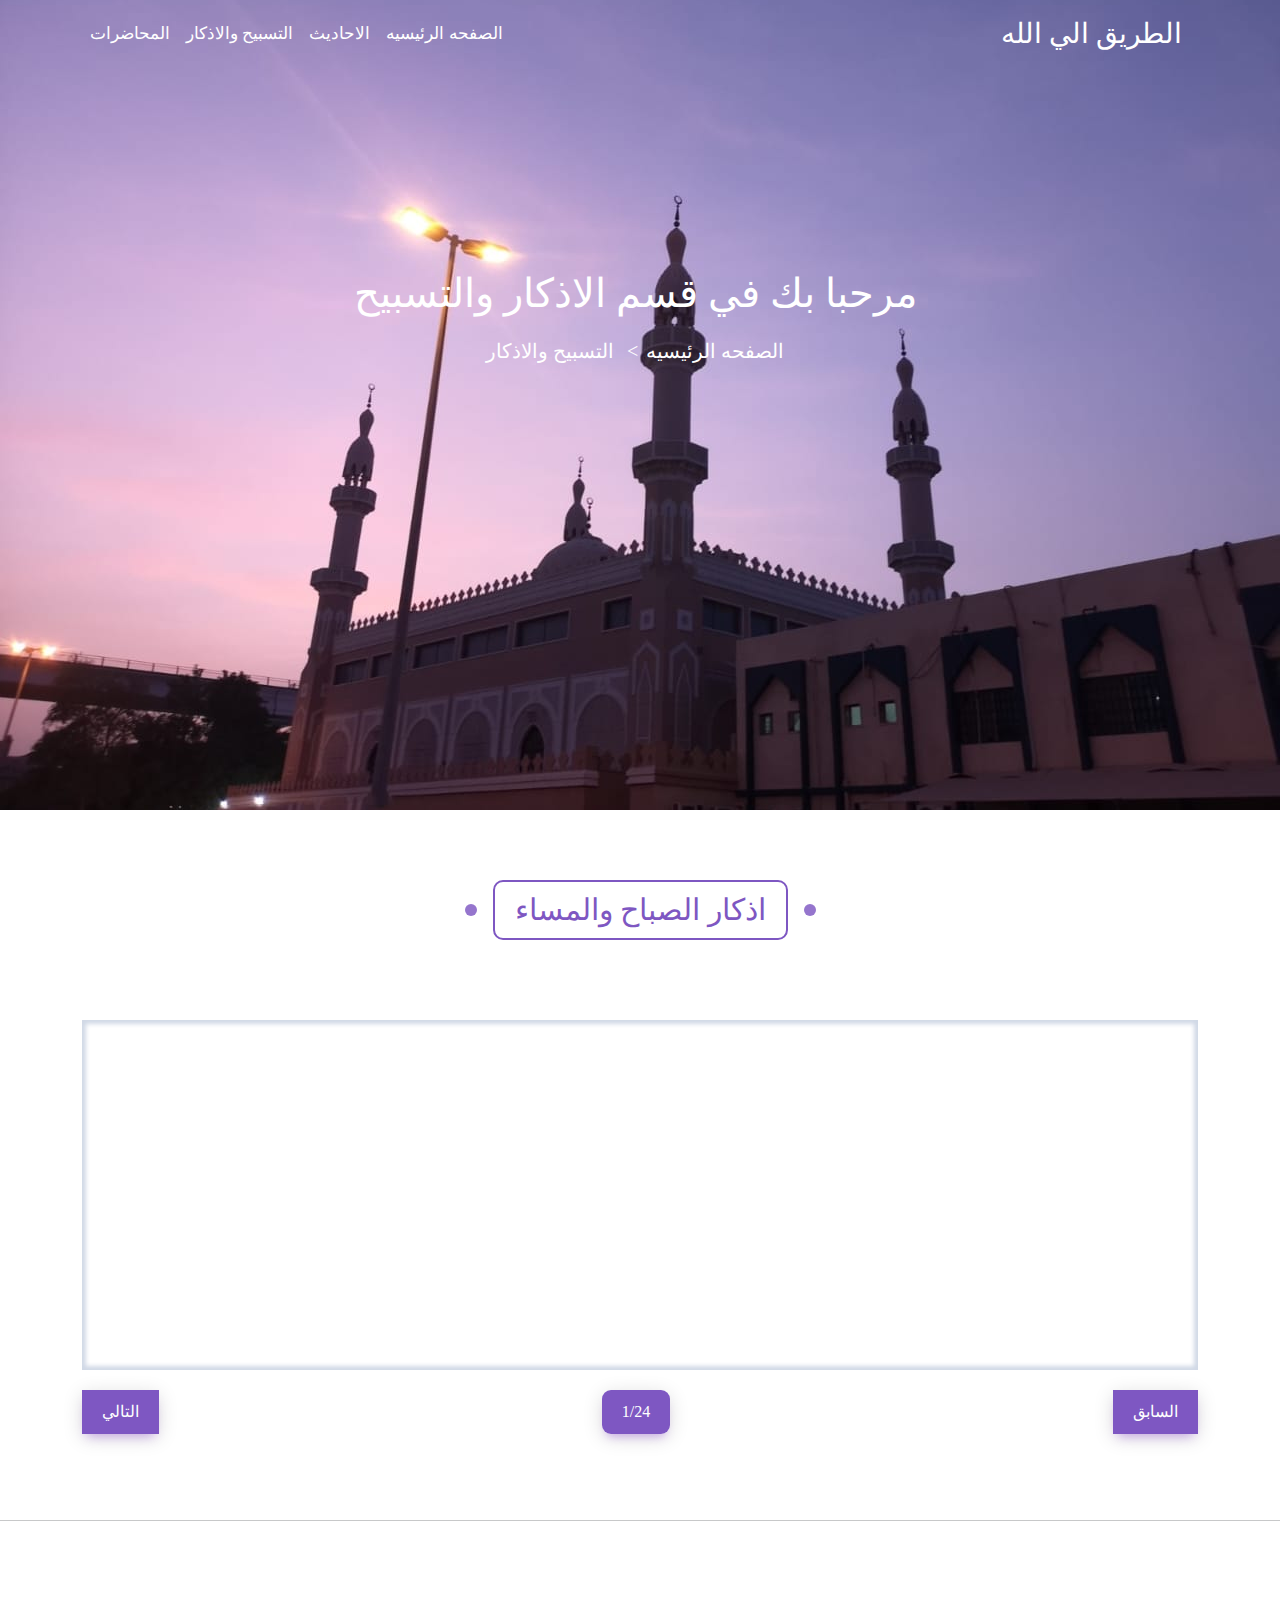
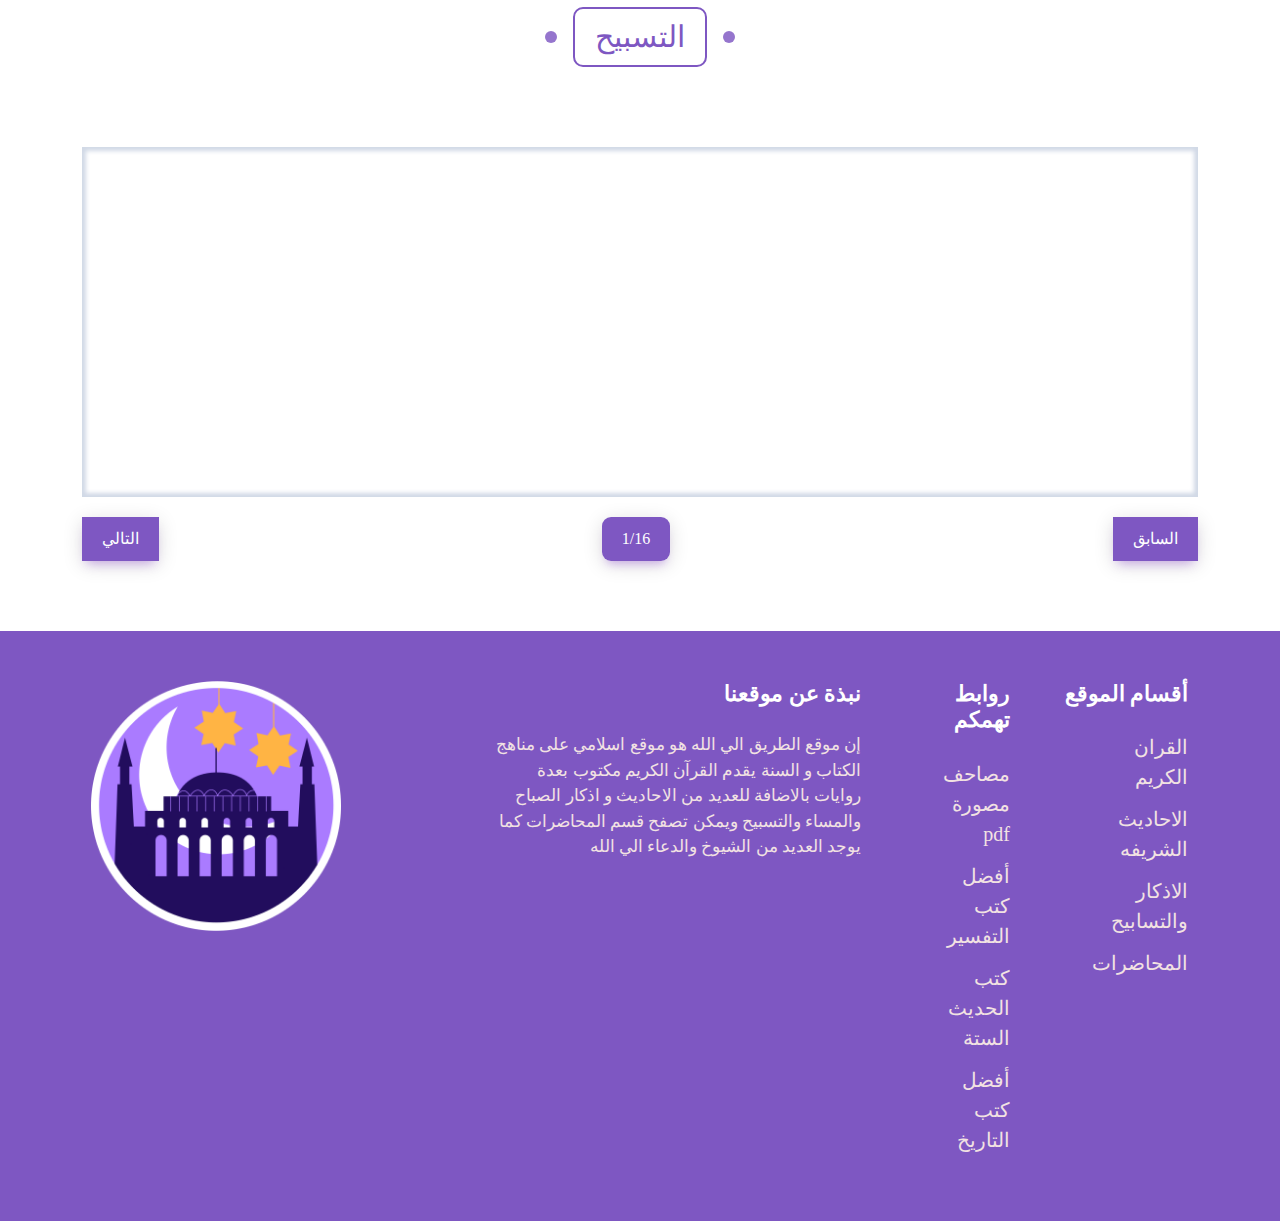
<file: Azkar/azkarindex.html>
<!DOCTYPE html>
<html lang="en">
  <head>
    <meta charset="UTF-8" />
    <meta http-equiv="X-UA-Compatible" content="IE=edge" />
    <meta name="viewport" content="width=device-width, initial-scale=1.0" />
    <title>الطريق الي الله</title>
    <link rel="stylesheet" href="css/bootstrap.min.css" />
    <link rel="stylesheet" href="css/all.min.css" />
    <link
      rel="stylesheet"
      href="https://cdnjs.cloudflare.com/ajax/libs/font-awesome/5.15.2/css/all.min.css"
    />
    <link
      rel="stylesheet"
      type="text/css"
      href="https://www.fontstatic.com/f=cairo-bold"
    />
    <link
      rel="stylesheet"
      type="text/css"
      href="https://www.fontstatic.com/f=thuluth-decorated"
    />
    <link
      rel="stylesheet"
      href="https://cdnjs.cloudflare.com/ajax/libs/animate.css/4.1.1/animate.min.css"
    />
    <link rel="stylesheet" href="./fonts/all.min.css" />
    <link rel="stylesheet" href="Azkarstyle.css" />
  </head>
  <body>
    <!-- Main Section -->
    <header class="header">
      <nav
        class="navbar navbar-expand-lg animate__animated animate__zoomIn animate__slow"
      >
        <div class="container">
          <a class="navbar-brand fs-3" href="#">الطريق الي الله</a>
          <button
            class="navbar-toggler"
            type="button"
            data-bs-toggle="collapse"
            data-bs-target="#navbarSupportedContent"
            aria-controls="navbarSupportedContent"
            aria-expanded="false"
            aria-label="Toggle navigation"
          >
            <i class="fa-solid fa-bars"></i>
          </button>
          <div class="collapse navbar-collapse" id="navbarSupportedContent">
            <ul class="navbar-nav me-auto mb-2 mb-lg-0">
              <li class="nav-item">
                <a
                  class="nav-link active"
                  aria-current="page"
                  href="../index.html"
                  >الصفحه الرئيسيه
                </a>
              </li>
              <li class="nav-item">
                <a
                  class="nav-link active"
                  aria-current="page"
                  href="../hadith/hadith.html"
                  >الاحاديث
                </a>
              </li>
              <li class="nav-item">
                <a
                  class="nav-link active"
                  aria-current="page"
                  href="azkarindex.html"
                  >التسبيح والاذكار</a
                >
              </li>
              <li class="nav-item">
                <a
                  class="nav-link active"
                  aria-current="page"
                  href="../lecture/lecture.html"
                  >المحاضرات</a
                >
              </li>
            </ul>
          </div>
        </div>
      </nav>
    </header>
    <section class="main">
      <div class="container">
        <div class="title animate__animated animate__zoomIn">
          <h2>مرحبا بك في قسم الاذكار والتسبيح</h2>
          <div class="perant-links">
            <a class="a-title-1" href="../index.html">الصفحه الرئيسيه</a>
            <a class="a-title-2" href="hadith.html">التسبيح والاذكار</a>
          </div>
        </div>
      </div>
    </section>
    <section
      class="taspeh animate__animated animate__fadeInUp animate__delay-1s"
    >
      <h3 class="heading-two">اذكار الصباح والمساء</h3>
      <div class="container">
        <div class="taspehContainer" style="font-size: 20px">
          <div class="div2"></div>
        </div>
        <div class="buttons1">
          <div class="prev1">السابق</div>
          <div class="number1">1/24</div>
          <div class="next1">التالي</div>
        </div>
      </div>
    </section>
    <hr />
    <section class="zekr animate__animated animate__fadeInUp animate__delay-3s">
      <h3 class="heading-two">التسبيح</h3>
      <div class="container">
        <div class="zekrContainer" style="font-size: 20px">
          <div class="div2"></div>
        </div>
        <div class="buttons">
          <div class="prev">السابق</div>
          <div class="number">1/16</div>
          <div class="next">التالي</div>
        </div>
      </div>
    </section>

    <footer>
      <div class="container">
        <div class="Upper-footer">
          <div class="content">
            <h4>أقسام الموقع</h4>
            <ul>
              <li><a href="../index.html">القران الكريم</a></li>
              <li><a href="../hadith/hadith.html">الاحاديث الشريفه</a></li>
              <li><a href="../Azkar/azkarindex.html">الاذكار والتسابيح</a></li>
              <li><a href="../lecture/lecture.html">المحاضرات</a></li>
            </ul>
          </div>
          <div class="content">
            <h4>روابط تهمكم</h4>
            <ul>
              <li>
                <a
                  href="https://books-library.website/c-ALMSAHF-ALSHRIFH_20-download"
                  >مصاحف مصورة pdf</a
                >
              </li>
              <li>
                <a href="https://surahquran.com/pdf-tafseer-books.html"
                  >أفضل كتب التفسير</a
                >
              </li>
              <li>
                <a href="https://surahquran.com/pdf-hadith-books.html"
                  >كتب الحديث الستة</a
                >
              </li>
              <li>
                <a href="https://www.almrsal.com/post/419182"
                  >أفضل كتب التاريخ</a
                >
              </li>
            </ul>
          </div>
          <div class="content">
            <h4>نبذة عن موقعنا</h4>
            <p class="p-contect">
              إن موقع الطريق الي الله هو موقع اسلامي على مناهج الكتاب و السنة
              يقدم القرآن الكريم مكتوب بعدة روايات بالاضافة للعديد من الاحاديث و
              اذكار الصباح والمساء والتسبيح ويمكن تصفح قسم المحاضرات كما يوجد
              العديد من الشيوخ والدعاء الي الله
            </p>
          </div>
          <div class="content">
            <img class="mosque-img" src="images/mosque.png" alt="" />
          </div>
        </div>
        <div class="lower-footer"></div>
      </div>
    </footer>
    <!-- Js File-->
    <script src="./js/bootstrap.bundle.min.js"></script>
    <script src="./js/all.min.js"></script>
    <script src="./fonts/all.min.js"></script>
    <script src="./tasbeh.js"></script>
  </body>
</html>
</file>
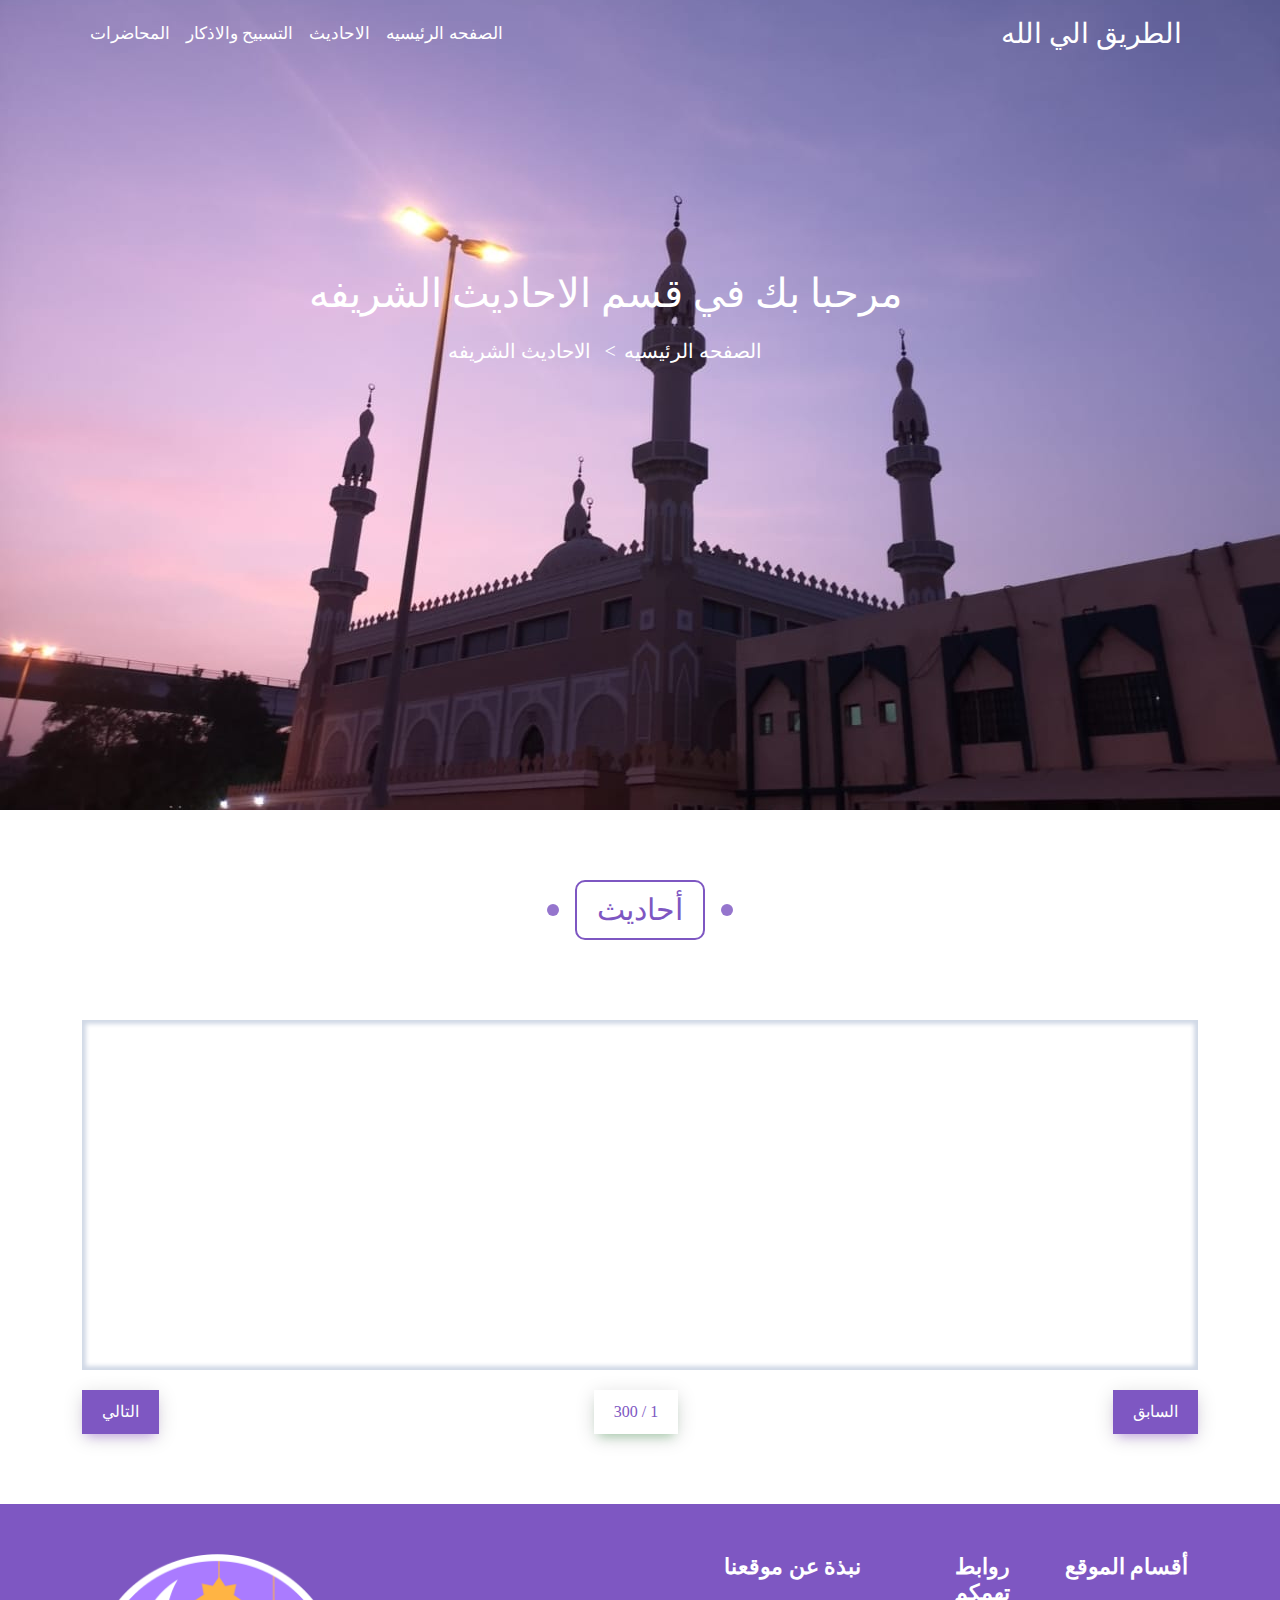
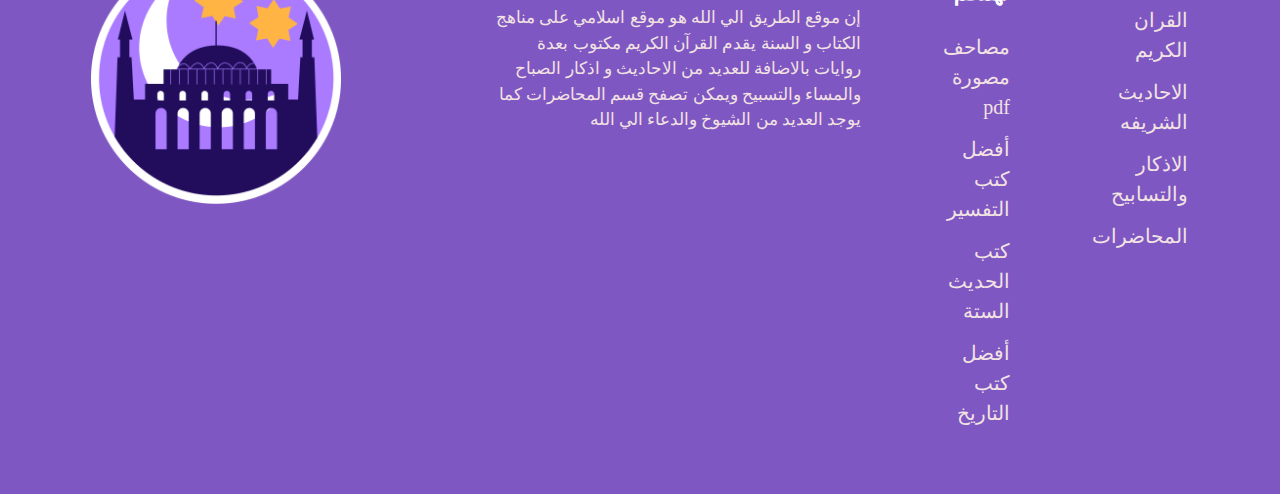
<file: hadith/hadith.html>
<!DOCTYPE html>
<html lang="en">
  <head>
    <meta charset="UTF-8" />
    <meta http-equiv="X-UA-Compatible" content="IE=edge" />
    <meta name="viewport" content="width=device-width, initial-scale=1.0" />
    <title>الطريق الي الله</title>
    <link rel="stylesheet" href="css/bootstrap.min.css" />
    <link rel="stylesheet" href="css/all.min.css" />
    <link
      rel="stylesheet"
      href="https://cdnjs.cloudflare.com/ajax/libs/font-awesome/5.15.2/css/all.min.css"
    />
    <link
      rel="stylesheet"
      type="text/css"
      href="https://www.fontstatic.com/f=cairo-bold"
    />
    <link
      rel="stylesheet"
      type="text/css"
      href="https://www.fontstatic.com/f=thuluth-decorated"
    />
    <link
      rel="stylesheet"
      href="https://cdnjs.cloudflare.com/ajax/libs/animate.css/4.1.1/animate.min.css"
    />
    <link rel="stylesheet" href="./fonts/all.min.css" />
    <link rel="stylesheet" href="stylehadith.css" />
  </head>
  <body>
    <!-- Main Section -->
    <header class="header">
      <nav
        class="navbar navbar-expand-lg animate__animated animate__zoomIn animate__slow"
      >
        <div class="container">
          <a class="navbar-brand fs-3" href="#">الطريق الي الله</a>
          <button
            class="navbar-toggler"
            type="button"
            data-bs-toggle="collapse"
            data-bs-target="#navbarSupportedContent"
            aria-controls="navbarSupportedContent"
            aria-expanded="false"
            aria-label="Toggle navigation"
          >
            <i class="fa-solid fa-bars"></i>
          </button>
          <div class="collapse navbar-collapse" id="navbarSupportedContent">
            <ul class="navbar-nav me-auto mb-2 mb-lg-0">
              <li class="nav-item">
                <a
                  class="nav-link active"
                  aria-current="page"
                  href="../index.html"
                  >الصفحه الرئيسيه
                </a>
              </li>
              <li class="nav-item">
                <a class="nav-link active" aria-current="page" href="#quran"
                  >الاحاديث</a
                >
              </li>
              <li class="nav-item">
                <a
                  class="nav-link active"
                  aria-current="page"
                  href="../Azkar/azkarindex.html"
                  >التسبيح والاذكار</a
                >
              </li>
              <li class="nav-item">
                <a
                  class="nav-link active"
                  aria-current="page"
                  href="../lecture/lecture.html"
                  >المحاضرات</a
                >
              </li>
            </ul>
          </div>
        </div>
      </nav>
    </header>
    <section class="main">
      <div class="container">
        <div class="title animate__animated animate__zoomIn">
          <h2>مرحبا بك في قسم الاحاديث الشريفه</h2>
          <div class="perant-links">
            <a class="a-title-1" href="../index.html">الصفحه الرئيسيه</a>
            <a class="a-title-2" href="hadith.html">الاحاديث الشريفه</a>
          </div>
        </div>
      </div>
    </section>
    <!-- hadeth section -->
    <section
      id="hadith"
      class="hadith animate__animated animate__fadeInUp animate__delay-2s"
    >
      <h3 class="heading-two">أحاديث</h3>
      <div class="container">
        <div class="hadithContainer"></div>
        <div class="buttons">
          <div class="prev">السابق</div>
          <div class="number">1 / 300</div>
          <div class="next">التالي</div>
        </div>
      </div>
    </section>
    <footer>
      <div class="container">
        <div class="Upper-footer">
          <div class="content">
            <h4>أقسام الموقع</h4>
            <ul>
              <li><a href="../index.html">القران الكريم</a></li>
              <li><a href="../hadith/hadith.html">الاحاديث الشريفه</a></li>
              <li><a href="../Azkar/azkarindex.html">الاذكار والتسابيح</a></li>
              <li><a href="../lecture/lecture.html">المحاضرات</a></li>
            </ul>
          </div>
          <div class="content">
            <h4>روابط تهمكم</h4>
            <ul>
              <li>
                <a
                  href="https://books-library.website/c-ALMSAHF-ALSHRIFH_20-download"
                  >مصاحف مصورة pdf</a
                >
              </li>
              <li>
                <a href="https://surahquran.com/pdf-tafseer-books.html"
                  >أفضل كتب التفسير</a
                >
              </li>
              <li>
                <a href="https://surahquran.com/pdf-hadith-books.html"
                  >كتب الحديث الستة</a
                >
              </li>
              <li>
                <a href="https://www.almrsal.com/post/419182"
                  >أفضل كتب التاريخ</a
                >
              </li>
            </ul>
          </div>
          <div class="content">
            <h4>نبذة عن موقعنا</h4>
            <p class="p-contect">
              إن موقع الطريق الي الله هو موقع اسلامي على مناهج الكتاب و السنة
              يقدم القرآن الكريم مكتوب بعدة روايات بالاضافة للعديد من الاحاديث و
              اذكار الصباح والمساء والتسبيح ويمكن تصفح قسم المحاضرات كما يوجد
              العديد من الشيوخ والدعاء الي الله
            </p>
          </div>
          <div class="content">
            <img class="mosque-img" src="images/mosque.png" alt="" />
          </div>
        </div>
        <div class="lower-footer"></div>
      </div>
    </footer>
    <!-- Js File-->
    <script src="./js/bootstrap.bundle.min.js"></script>
    <script src="./js/all.min.js"></script>
    <script src="./fonts/all.min.js"></script>
    <script src="hadith.js"></script>
  </body>
</html>
</file>
<file: Azkar/Azkarstyle.css>
* {
    padding: 0;
    margin: 0;
    box-sizing: border-box;
    outline: none;
}

body {
    direction: rtl;
    scroll-behavior: smooth;
}



section {
    padding: 70px 0;

}

section h3 {
    font-size: 30px;
    text-align: center;
    color: #7e57c2;
    margin-bottom: 50px;
    position: relative;
    font-family: 'cairo-bold';
}


section h3::after {
    width: 50px;
    bottom: -10px;
}

section h3::before {
    width: 100px;
    bottom: 0px;
}

.navbar-toggler {
    color: #fff !important;
}

/* navbar */


.dropdown-item {
    background-color: rgba(72, 71, 71, 0.2);
    color: #fff;
    direction: rtl !important;
    text-align: right;
}

.dropdown-menu {
    background-color: rgba(72, 71, 71, 0.2);
    color: #fff;
    direction: rtl !important;
}

.navbar {
    position: absolute;
    right: 0;
    left: 0;
    top: 0;
    font-family: 'cairo-bold';
}

.nav-link {
    color: white !important;
    font-size: 17px;


}

.nav-link:hover {
    border-bottom: 2px white solid;
}

.navbar-brand {
    color: white;
    font-family: 'thuluth-decorated';
}

.navbar-brand:hover {
    color: white;
}

@media (max-width:992px) {
    .navbar ul li {
        /* background-color: rgb(66, 59, 59, 0.2); */
        background-color: rgba(72, 71, 71, 0.2);

    }

    .dropdown-item {
        background-color: rgba(72, 71, 71, 0.2);
        color: #fff;
        direction: rtl !important;
    }

    .dropdown-menu {
        background-color: rgba(72, 71, 71, 0.2);
        color: #fff;
        direction: rtl !important;

    }

    .p-main {
        font-size: 50px !important;

    }

    .navbar ul li a {
        font-size: 20px !important;
    }

    .navbar {
        margin-top: 20px;
    }

    .surah-popup .ayat p {
        width: 100%;
    }

    .main .container {
        min-height: 80vh !important;
        width: 100%;
    }

    .main .title h2 {
        font-size: 25px !important;
    }

    .main .title {
        position: absolute;
        transform: translate(-10%) !important;
        color: #fff;
    }

}

/**-* Main Section ***/

.main {
    background: url(images/background\ home.jpeg) center center/cover no-repeat;
    padding: 0;
}

.main .container {
    min-height: 90vh;
}

.main .title {
    position: absolute;
    top: 30%;
    transform: translate(-50%);
    color: #fff;
    text-align: center;
}

.main .title h2 {
    font-size: 40px;
    font-family: 'cairo-bold';
    padding-bottom: 10px;
}



.a-title-1,
.a-title-2 {
    font-size: 20px;
    text-decoration: none;
    color: #fff;
    font-family: 'cairo-bold';
    margin-top: 20px;
}


.a-title-1::after {
    content: ">";
    width: 20px;
    margin: 0 8px;
}

.a-title-1:hover {
    color: #7e57c2;
}

.a-title-2:hover {
    color: #7e57c2;
}

.title .btn {
    border: 2px solid#fff;
    background: transparent;
    border-radius: 5px;
    font-size: 20px;
    font-weight: 400;
    color: inherit;
    display: flex;
    align-items: center;
    position: relative;
    transition: .5s all ease-in-out;
    padding: 5px 15px;
    font-family: 'cairo-bold';
}

.btn:hover {
    background-color: #fff;
    color: black;
}

.title .btn svg,
.title .btn i,
.title .btn .svg:not(:root).svg-inline--fa,
.title .btn .svg-inline--fa.fa-w-6 {
    font-size: 25px;
    margin-right: 20px;
}

.title .btn::after {
    content: "";
    position: absolute;
    right: 0;
    top: 0;
    width: 0;
    height: 100%;
    transition: .3s all ease-in-out;
    background-color: #fff;
    z-index: -1;
}

.title .btn:hover {
    color: #232323;
}

.title .btn:hover::after {
    width: 100%;
}


/* taspeh */

section h3 {
    font-size: 30px;
    text-align: center;
    color: #7e57c2;
    margin-bottom: 50px;
    position: relative;
    font-family: 'cairo-bold';
}


section h3::after {
    width: 50px;
    bottom: -10px;
}

section h3::before {
    width: 100px;
    bottom: 0px;
}

.heading-two {
    text-transform: uppercase;
    margin: 0 auto 80px;
    border: 2px solid #7e57c2;
    border-radius: 10px;
    padding: 10px 20px;
    font-size: 30px;
    width: fit-content;
    position: relative;
    z-index: 1;
    transition: 0.3s;
}

.heading-two::before,
.heading-two::after {
    content: "";
    width: 12px;
    height: 12px;
    background-color: #9575cd;
    position: absolute;
    border-radius: 50%;
    top: 50%;
    transform: translateY(-50%);
}

.heading-two::before {
    left: -30px;
}

.heading-two::after {
    right: -30px;
}

.heading-two:hover::before {
    z-index: -1;
    animation: left-move 0.5s linear forwards;
}

.heading-two:hover::after {
    z-index: -1;
    animation: right-move 0.5s linear forwards;
}

.heading-two:hover {
    color: white;
    border: 2px solid white;
    transition: .3s ease-in-out;
    background-color: #7e57c2;
}

.taspehContainer {
    min-height: 350px;
    position: relative;
    box-shadow: 4px 4px 4px 0 #d1d9e6 inset,
        -4px -4px 4px 0px #d1d9e6 inset;
    color: #232323;
    text-align: center;
    display: flex;
    align-items: center;
    justify-content: center;
    padding: 50px 20px;
    font-family: 'Changa', sans-serif;
}

.taspeh .buttons1 {
    display: flex;
    justify-content: space-between;
    margin-top: 20px;
}

.taspeh .buttons1 div {
    background: linear-gradient(60deg, #7e57c2, #7e57c2);
    box-shadow: 0 4px 20px 0 rgba(0, 0, 0, .14), 0 7px 10px -5px rgba(162, 80, 239, 0.4);
    color: #fff;
    padding: 10px 20px;
    cursor: pointer;
    font-family: 'cairo-bold';
}

.taspeh .buttons1 .prev1:hover {
    color: white !important;
    background-color: #7e57c2;
}


.btn2 {
    direction: rtl;
}

.taspeh .buttons1 .number1 {
    color: white;
    background-color: transparent;
    border-radius: 9px;
}


/* azkar */
.zekrContainer {
    min-height: 350px;
    position: relative;
    box-shadow: 4px 4px 4px 0 #d1d9e6 inset,
        -4px -4px 4px 0px #d1d9e6 inset;
    color: rgb(27, 23, 19);
    display: flex;
    text-align: center;
    align-items: center;
    justify-content: center;
    padding: 50px 20px;
    margin-top: 50px;
    cursor: pointer;
}

.zekr .buttons {
    display: flex;
    justify-content: space-between;
    margin-top: 20px;
}

.zekr .buttons div {
    background: linear-gradient(60deg, #7e57c2, #7e57c2);
    box-shadow: 0 4px 20px 0 rgba(0, 0, 0, .14), 0 7px 10px -5px rgba(162, 80, 239, 0.4);
    color: #fff;
    padding: 10px 20px;
    cursor: pointer;
    font-family: 'cairo-bold';
}


.btn2 {
    direction: rtl;
}

.zekr .buttons .number {
    color: white;
    background-color: transparent;
    border: 1px rgb #7e57c2 solid;
    border-radius: 9px;
}

/* footer */

footer {
    background-color: #7e57c2;
}

.Upper-footer {
    display: flex;
    justify-content: right;
    gap: 50px;
    font-family: 'cairo-bold';
    color: #fff;
    padding: 50px 10px;

}

.Upper-footer h4 {
    color: #fff;
    margin-bottom: 25px;
    font-weight: 600;
    font-size: 22px;
}



.content ul li {
    list-style: none;
    margin: 12px 0;
    font-size: 20px;
    color: rgb(242, 226, 226);

}

.content ul li a {
    text-decoration: none;
    list-style: none;
    margin: 12px 0;
    font-size: 20px;
    color: rgb(242, 226, 226);
}

.content ul li a:hover {
    color: #fff;
    cursor: pointer;
}

.p-contect {
    width: 370px;
    font-size: 17px;
    color: rgb(242, 226, 226);
}

.mosque-img {
    width: 250px;
    margin-right: 100px;
}

@media (max-width:992px) {

    .Upper-footer {
        display: flex;
        flex-wrap: wrap-reverse;
    }

    .mosque-img {
        width: 250px;
        margin-right: 1px;
    }
}


/* responsive mobile */


@media (max-width:567px) {

    .navbar ul li a {
        font-size: 13px !important;
    }

    .navbar-brand {
        font-size: 20px !important;
    }

    .navbar-toggler {
        font-size: 20px !important;
        color: white !important;
    }

    .main .title h2 {
        font-size: 17px !important;
        padding-bottom: 5px;
    }

    .perant-links a {
        font-size: 13px !important;
    }

    .title {
        margin-top: 50px !important;
    }

    .heading-two {
        font-size: 17px;
    }

    .taspeh .buttons1 div {
        padding: 6px 12px;
        font-size: 14px;

    }

    .taspeh .buttons1 {
        width: 95% !important;
        margin: auto;
        margin-top: 20px;
    }

    .mosque-img {
        width: 150px;
    }

    .Upper-footer h4 {
        font-size: 20px !important;
    }

    .p-contect {
        font-size: 14px !important;
        width: 200px;
    }

    .content ul li a {
        font-size: 15px;
    }

    .main {
        width: 100% !important;
    }

    .zekr .buttons div {
        padding: 6px 12px;
        font-size: 14px;
    }


}

/* responsive tablet */

@media (min-width:568px) and (max-width:992px) {

    .navbar ul li a {
        font-size: 18px !important;
    }

    .navbar ul li {
        z-index: 10000;
    }

    .navbar-brand {
        font-size: 35px !important;
    }

    .navbar-toggler {
        font-size: 35px !important;
        color: #fff;
    }

    .main .title h2 {
        font-size: 40px !important;
    }

    .perant-links {
        margin-right: 50px;
    }

    .perant-links a {
        font-size: 15px !important;
    }

    .title {
        margin-top: 50px !important;
    }

    .heading-two {
        font-size: 30px;
    }

    Section .hadithContainer {
        width: 100% !important;
        margin: auto;
    }

    .hadith .buttons {
        width: 100% !important;
        margin: auto;
        margin-top: 20px;
    }

    .hadith .buttons div {
        font-size: 10px !important;
        padding: 6px 12px;
    }

    .mosque-img {
        width: 150px;
    }

    .Upper-footer h4 {
        font-size: 15px !important;
    }

    .p-contect {
        font-size: 14px !important;
        width: 200px;
    }

    .content ul li {
        font-size: 13px;
    }

    .main {
        width: 100% !important;
    }

    .zekr .buttons div {
        padding: 10px 18px;
        font-size: 17px;
    }

}
</file>
<file: hadith/stylehadith.css>
* {
    padding: 0;
    margin: 0;
    box-sizing: border-box;
    outline: none;
}

body {
    direction: rtl;
    scroll-behavior: smooth;
}



section {
    padding: 70px 0;

}

section h3 {
    font-size: 30px;
    text-align: center;
    color: #7e57c2;
    margin-bottom: 50px;
    position: relative;
    font-family: 'cairo-bold';
}


section h3::after {
    width: 50px;
    bottom: -10px;
}

section h3::before {
    width: 100px;
    bottom: 0px;
}

/* navbar */


.dropdown-item {
    background-color: rgba(72, 71, 71, 0.2);
    color: #fff;
    direction: rtl !important;
    text-align: right;
}

.dropdown-menu {
    background-color: rgba(72, 71, 71, 0.2);
    color: #fff;
    direction: rtl !important;
}

.navbar {
    position: absolute;
    right: 0;
    left: 0;
    top: 0;
    font-family: 'cairo-bold';
}

.nav-link {
    color: white !important;
    font-size: 17px;


}

.nav-link:hover {
    border-bottom: 2px white solid;
}

.navbar-brand {
    color: white;
    font-family: 'thuluth-decorated';
}

.navbar-brand:hover {
    color: white;
}

.navbar-toggler {
    font-size: 25px !important;
    color: white !important;
}

.navbar-toggler {
    font-size: 25px !important;
    color: white !important;
}

.navbar-toggler {
    color: #fff !important;
}

@media (max-width:992px) {
    .navbar ul li {
        /* background-color: rgb(66, 59, 59, 0.2); */
        background-color: rgba(72, 71, 71, 0.2);

    }

    .dropdown-item {
        background-color: rgba(72, 71, 71, 0.2);
        color: #fff;
        direction: rtl !important;
    }

    .dropdown-menu {
        background-color: rgba(72, 71, 71, 0.2);
        color: #fff;
        direction: rtl !important;

    }

    .p-main {
        font-size: 50px !important;

    }

    .navbar ul li a {
        font-size: 20px !important;
    }

    .navbar {
        margin-top: 20px;
    }

    .surah-popup .ayat p {
        width: 100%;
    }

    .main .container {
        min-height: 50vh !important;
        width: 100%;
    }

    .main .title h2 {
        font-size: 25px !important;
    }

    .main .title {
        position: absolute;
        transform: translate(-10%) !important;
        color: #fff;
    }

}

/**-* Main Section ***/

.main {
    background: url(images/background\ home.jpeg) center center/cover no-repeat;
    min-height: 70vh !important;
    padding: 0;
}

.main .container {
    min-height: 90vh;
}

.main .title {
    position: absolute;
    top: 30%;
    transform: translate(-50%);
    color: #fff;
    text-align: center;
}

.main .title h2 {
    font-size: 40px;
    font-family: 'cairo-bold';
    padding-bottom: 10px;
}



.a-title-1,
.a-title-2 {
    font-size: 20px;
    text-decoration: none;
    color: #fff;
    font-family: 'cairo-bold';
    margin-top: 20px;
}


.a-title-1::after {
    content: ">";
    width: 20px;
    margin: 0 8px;
}

.a-title-1:hover {
    color: #7e57c2;
}

.a-title-2:hover {
    color: #7e57c2;
}

.title .btn {
    border: 2px solid#fff;
    background: transparent;
    border-radius: 5px;
    font-size: 20px;
    font-weight: 400;
    color: inherit;
    display: flex;
    align-items: center;
    position: relative;
    transition: .5s all ease-in-out;
    padding: 5px 15px;
    font-family: 'cairo-bold';
}

.btn:hover {
    background-color: #fff;
    color: black;
}

.title .btn svg,
.title .btn i,
.title .btn .svg:not(:root).svg-inline--fa,
.title .btn .svg-inline--fa.fa-w-6 {
    font-size: 25px;
    margin-right: 20px;
}

.title .btn::after {
    content: "";
    position: absolute;
    right: 0;
    top: 0;
    width: 0;
    height: 100%;
    transition: .3s all ease-in-out;
    background-color: #fff;
    z-index: -1;
}

.title .btn:hover {
    color: #232323;
}

.title .btn:hover::after {
    width: 100%;
}


/* hadith section */

.hadith {
    animation-timing-function: ease;
}



Section .hadithContainer {
    min-height: 350px;
    position: relative;
    box-shadow: 4px 4px 4px 0 #d1d9e6 inset,
        -4px -4px 4px 0px #d1d9e6 inset;
    color: #232323;
    text-align: center;
    display: flex;
    align-items: center;
    justify-content: center;
    padding: 50px 20px;
    font-family: 'Changa', sans-serif;

}

.hadith .buttons {
    display: flex;
    justify-content: space-between;
    margin-top: 20px;
    font-family: 'cairo-bold';
}

.hadith .buttons div {
    background: linear-gradient(60deg, #7e57c2, #7e57c2);
    box-shadow: 0 4px 20px 0 rgba(0, 0, 0, .14), 0 7px 10px -5px rgba(162, 80, 239, 0.4);
    color: #fff;
    padding: 10px 20px;
    cursor: pointer;
    font-family: 'cairo-bold';
}

.hadith .buttons .number {
    padding: 10px 20px;
    color: #7e57c2;
    background: transparent;
    box-shadow: 0 4px 20px 0 rgba(0, 0, 0, .14), 0 7px 10px -5px rgba(76, 175, 88, .4);
}






.heading-two {
    text-transform: uppercase;
    margin: 0 auto 80px;
    border: 2px solid #7e57c2;
    border-radius: 10px;
    padding: 10px 20px;
    font-size: 30px;
    width: fit-content;
    position: relative;
    z-index: 1;
    transition: 0.3s;
}

.heading-two::before,
.heading-two::after {
    content: "";
    width: 12px;
    height: 12px;
    background-color: #9575cd;
    position: absolute;
    border-radius: 50%;
    top: 50%;
    transform: translateY(-50%);
}

.heading-two::before {
    left: -30px;
}

.heading-two::after {
    right: -30px;
}

.heading-two:hover::before {
    z-index: -1;
    animation: left-move 0.5s linear forwards;
}

.heading-two:hover::after {
    z-index: -1;
    animation: right-move 0.5s linear forwards;
}

.heading-two:hover {
    color: white;
    border: 2px solid white;
    transition: .3s ease-in-out;
    background-color: #7e57c2;
}


/* footer */

footer {
    background-color: #7e57c2;
}

.Upper-footer {
    display: flex;
    justify-content: right;
    gap: 50px;
    font-family: 'cairo-bold';
    color: #fff;
    padding: 50px 10px;

}

.Upper-footer h4 {
    color: #fff;
    margin-bottom: 25px;
    font-weight: 600;
    font-size: 22px;
}



.content ul li {
    list-style: none;
    margin: 12px 0;
    font-size: 20px;
    color: rgb(242, 226, 226);

}

.content ul li a {
    text-decoration: none;
    list-style: none;
    margin: 12px 0;
    font-size: 20px;
    color: rgb(242, 226, 226);
}

.content ul li a:hover {
    color: #fff;
    cursor: pointer;
}

.p-contect {
    width: 370px;
    font-size: 17px;
    color: rgb(242, 226, 226);
}

.mosque-img {
    width: 250px;
    margin-right: 100px;
}

@media (max-width:992px) {

    .Upper-footer {
        display: flex;
        flex-wrap: wrap-reverse;
    }

    .mosque-img {
        width: 250px;
        margin-right: 1px;
    }
}

.navbar-toggler i {
    color: #fff !important;
}


/* responsive mobile */


@media (max-width:567px) {

    .navbar ul li a {
        font-size: 13px !important;
    }

    .navbar-brand {
        font-size: 20px !important;
    }

    .navbar-toggler {
        font-size: 20px !important;
        color: white !important;
    }

    .main .title h2 {
        font-size: 17px !important;
        padding-bottom: 5px;
    }

    .perant-links a {
        font-size: 13px !important;
    }

    .title {
        margin-top: 50px !important;
    }

    .heading-two {
        font-size: 17px;
    }

    Section .hadithContainer {
        width: 80% !important;
        margin: auto;
    }

    .hadith .buttons {
        width: 80% !important;
        margin: auto;
        margin-top: 20px;
    }

    .hadith .buttons div {
        font-size: 10px !important;
    }

    .mosque-img {
        width: 150px;
    }

    .Upper-footer h4 {
        font-size: 20px !important;
    }

    .p-contect {
        font-size: 14px !important;
        width: 200px;
    }

    .content ul li a {
        font-size: 15px;
    }

    .main {
        width: 100% !important;
    }


}

/* responsive tablet */

@media (min-width:568px) and (max-width:992px) {

    .navbar ul li a {
        font-size: 18px !important;
    }

    .navbar ul li {
        z-index: 10000;
    }

    .navbar-brand {
        font-size: 35px !important;
    }

    .navbar-toggler {
        font-size: 35px !important;
        color: #fff;
    }

    .main .title h2 {
        font-size: 40px !important;
    }

    .perant-links {
        margin-right: 50px;
    }

    .perant-links a {
        font-size: 15px !important;
    }

    .title {
        margin-top: 50px !important;
    }

    .heading-two {
        font-size: 30px;
    }

    Section .hadithContainer {
        width: 100% !important;
        margin: auto;
    }

    .hadith .buttons {
        width: 100% !important;
        margin: auto;
        margin-top: 20px;
    }

    .hadith .buttons div {
        font-size: 10px !important;
    }

    .mosque-img {
        width: 150px;
    }

    .Upper-footer h4 {
        font-size: 15px !important;
    }

    .p-contect {
        font-size: 14px !important;
        width: 200px;
    }

    .content ul li {
        font-size: 13px;
    }

    .main {
        width: 100% !important;
    }
}
</file>
